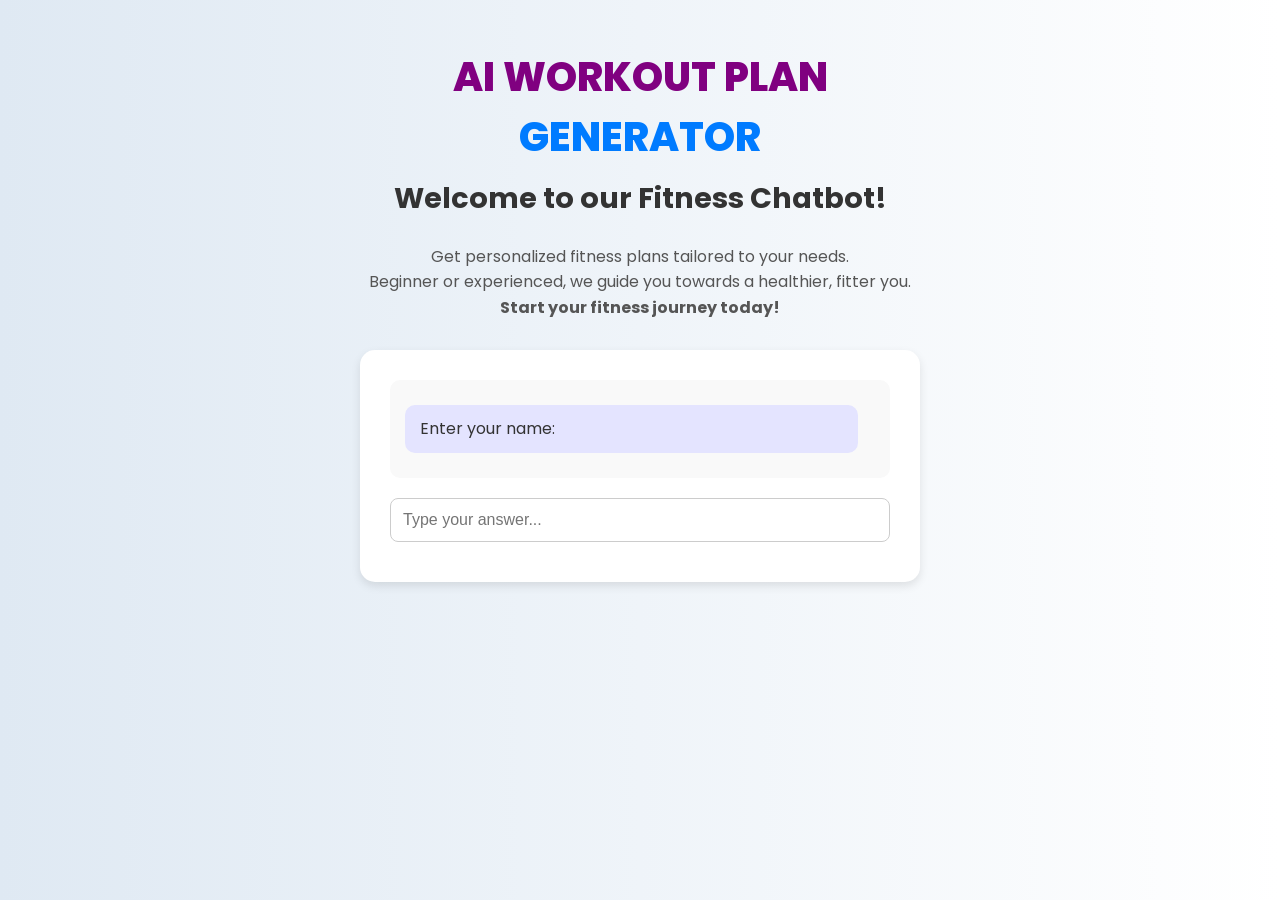
<file: workout chatbot/pythonProject48/templates/index.html>
<!DOCTYPE html>
<html lang="en">
<head>
  <meta charset="UTF-8" />
  <title>Workout Chatbot</title>
  <link href="https://fonts.googleapis.com/css2?family=Poppins:wght@400;600;800&display=swap" rel="stylesheet">
  <style>
    body {
      background: linear-gradient(to right, #dfe9f3, #ffffff);
      font-family: 'Poppins', sans-serif;
      margin: 0;
      padding: 0;
    }

    .container {
      text-align: center;
      padding: 20px;
    }

    header h1 {
      font-size: 2.5rem;
      margin-bottom: 10px;
    }

    header .purple {
      color: purple;
      font-weight: 800;
    }

    header .blue {
      color: #007bff;
      font-weight: 800;
    }

    header h2 {
      font-size: 1.8rem;
      margin-top: 10px;
      color: #333;
    }

    header p {
      font-size: 1rem;
      color: #555;
      margin-top: 10px;
      line-height: 1.6;
    }

    .form-card {
      background: white;
      padding: 30px;
      border-radius: 15px;
      width: 90%;
      max-width: 500px;
      margin: 30px auto;
      box-shadow: 0 4px 10px rgba(0, 0, 0, 0.1);
      overflow-y: auto;
      max-height: 80vh;
    }

    #chat {
      text-align: left;
      max-height: 300px;
      overflow-y: auto;
      margin-bottom: 20px;
      background: #f9f9f9;
      border-radius: 10px;
      padding: 15px;
    }

    .message {
      margin: 10px 0;
      padding: 12px 15px;
      border-radius: 10px;
      line-height: 1.5;
      max-width: 90%;
      white-space: pre-line;
    }

    .bot {
      background: #e4e4ff;
      color: #333;
      text-align: left;
    }

    .user {
      background: #cce5ff;
      color: #000;
      text-align: right;
      margin-left: auto;
    }

    input[type="text"] {
      width: 100%;
      padding: 12px;
      border-radius: 8px;
      border: 1px solid #ccc;
      font-size: 1rem;
      margin-bottom: 10px;
      box-sizing: border-box;
    }

    button {
      display: none;
    }
  </style>
</head>
<body>

  <div class="container">
    <header>
      <h1><span class="purple">AI WORKOUT PLAN</span><br><span class="blue"> GENERATOR</span></h1>
      <h2>Welcome to our Fitness Chatbot!</h2>
      <p>
        Get personalized fitness plans tailored to your needs.<br>
        Beginner or experienced, we guide you towards a healthier, fitter you.<br>
        <strong>Start your fitness journey today!</strong>
      </p>
    </header>

    <div class="form-card">
      <div id="chat"></div>
      <input type="text" id="user-input" placeholder="Type your answer..." autocomplete="off" />
    </div>
  </div>

  <script>
    const chat = document.getElementById('chat');
    const input = document.getElementById('user-input');

    const questions = [
      "Enter your name:",
      "Enter your age:",
      "Enter your gender (Male/Female/Other):",
      "Enter your height in cm:",
      "Enter your weight in kg:",
      "Select difficulty (Beginner/Intermediate/Advanced):",
      "What's your fitness goal?"
    ];

    const answers = {};
    let currentQuestion = 0;

    function addMessage(text, sender = 'bot') {
      const msg = document.createElement('div');
      msg.className = `message ${sender}`;
      msg.textContent = text;
      chat.appendChild(msg);
      chat.scrollTop = chat.scrollHeight;
    }

    function handleInput() {
      const value = input.value.trim();
      if (!value) return;

      addMessage(value, 'user');
      const keys = ['name', 'age', 'gender', 'height', 'weight', 'difficulty', 'goal'];
      answers[keys[currentQuestion]] = value;
      input.value = '';
      currentQuestion++;

      if (currentQuestion < questions.length) {
        setTimeout(() => addMessage(questions[currentQuestion]), 500);
      } else {
        fetch("/generate", {
          method: "POST",
          headers: { "Content-Type": "application/json" },
          body: JSON.stringify(answers)
        })
        .then(res => res.json())
        .then(data => {
          addMessage(data.response);
        })
        .catch(() => {
          addMessage("Something went wrong while contacting the server.");
        });
      }
    }

    input.addEventListener("keydown", function (event) {
      if (event.key === "Enter") {
        event.preventDefault();
        handleInput();
      }
    });

    // Start chatbot
    addMessage(questions[currentQuestion]);
  </script>

</body>
</html>
</file>
